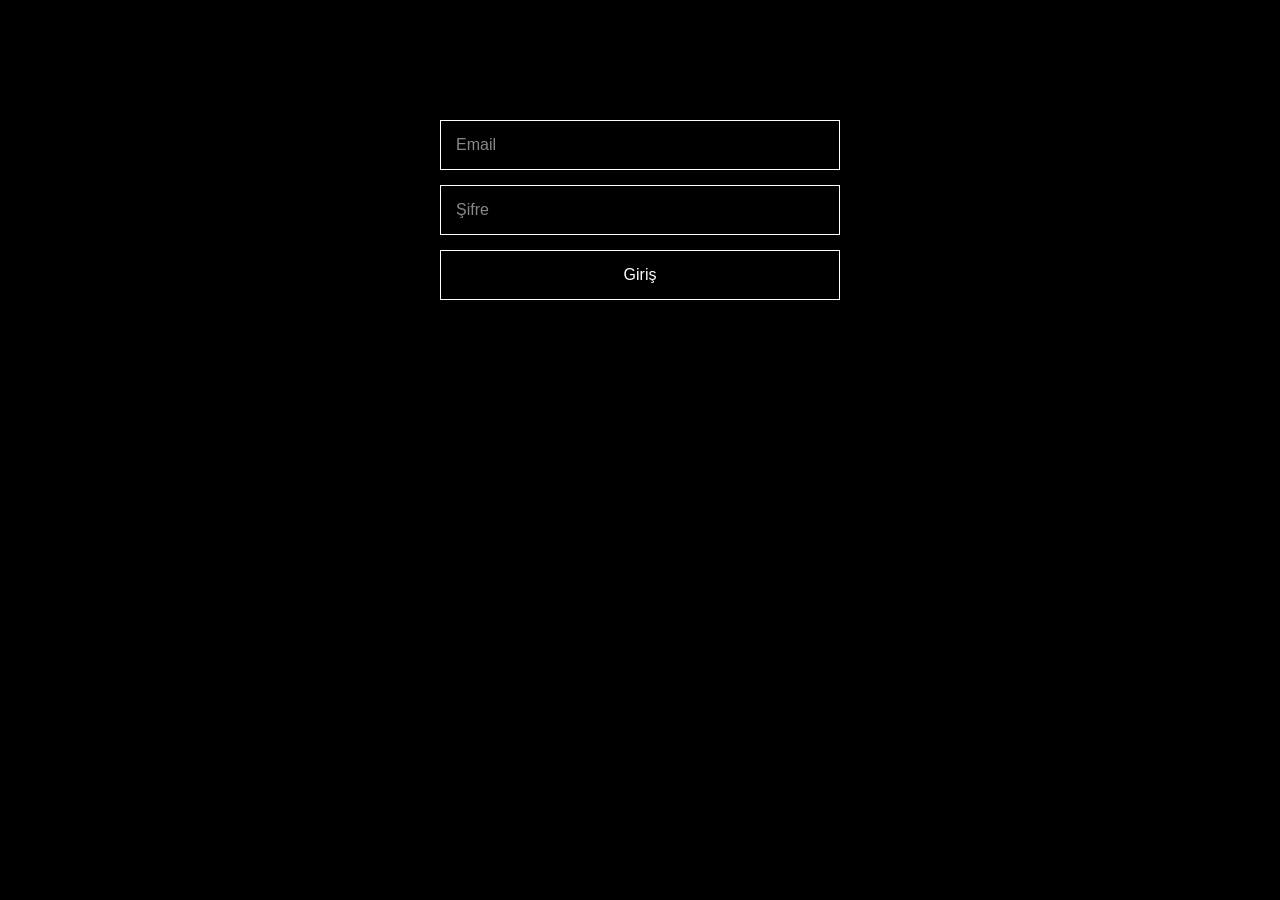
<file: index.html>
<!DOCTYPE html>
<html lang="tr">
<head>
    <meta charset="UTF-8">
    <meta name="viewport" content="width=device-width, initial-scale=1.0">
    <title>Login</title>
    <link rel="stylesheet" href="style.css">
</head>
<body>
    <div class="login-container">
        <input type="email" id="email" placeholder="Email" autocomplete="email">
        <input type="password" id="password" placeholder="Şifre" autocomplete="current-password">
        <button onclick="login()">Giriş</button>
        <div id="error" class="error"></div>
    </div>
    <script src="script.js"></script>
</body>
</html>
</file>
<file: style.css>
* {
    margin: 0;
    padding: 0;
    box-sizing: border-box;
}

body {
    background: #000;
    color: #fff;
    font-family: Arial, sans-serif;
    min-height: 100vh;
    padding: 20px;
}

.login-container {
    max-width: 400px;
    margin: 100px auto;
    display: flex;
    flex-direction: column;
    gap: 15px;
}

.app-container {
    max-width: 600px;
    margin: 0 auto;
    padding: 20px 0;
}

input {
    background: #000;
    border: 1px solid #fff;
    color: #fff;
    padding: 15px;
    font-size: 16px;
    width: 100%;
}

input::placeholder {
    color: #888;
}

button {
    background: #000;
    border: 1px solid #fff;
    color: #fff;
    padding: 15px 30px;
    font-size: 16px;
    cursor: pointer;
    transition: all 0.3s;
}

button:active {
    background: #fff;
    color: #000;
}

.logout-btn {
    position: fixed;
    top: 15px;
    right: 15px;
    padding: 10px 20px;
    font-size: 14px;
    z-index: 1000;
}

.add-url {
    display: flex;
    gap: 10px;
    margin-bottom: 30px;
}

.add-url input {
    flex: 1;
}

.url-list {
    display: flex;
    flex-direction: column;
    gap: 15px;
}

.url-item {
    display: flex;
    align-items: center;
    gap: 15px;
    padding: 15px;
    border: 1px solid #fff;
    position: relative;
}

.url-item img {
    width: 32px;
    height: 32px;
    flex-shrink: 0;
    background: #fff;
    padding: 4px;
    border: 1px solid #fff;
    border-radius: 4px;
}

.url-item a {
    color: #fff;
    text-decoration: none;
    flex: 1;
    word-break: break-all;
}

.url-item button {
    padding: 8px 15px;
    font-size: 14px;
}

.error {
    color: #fff;
    text-align: center;
    min-height: 20px;
}

@media (max-width: 600px) {
    body {
        padding: 10px;
    }

    .add-url {
        flex-direction: column;
    }

    .url-item {
        flex-wrap: wrap;
    }
}
</file>
